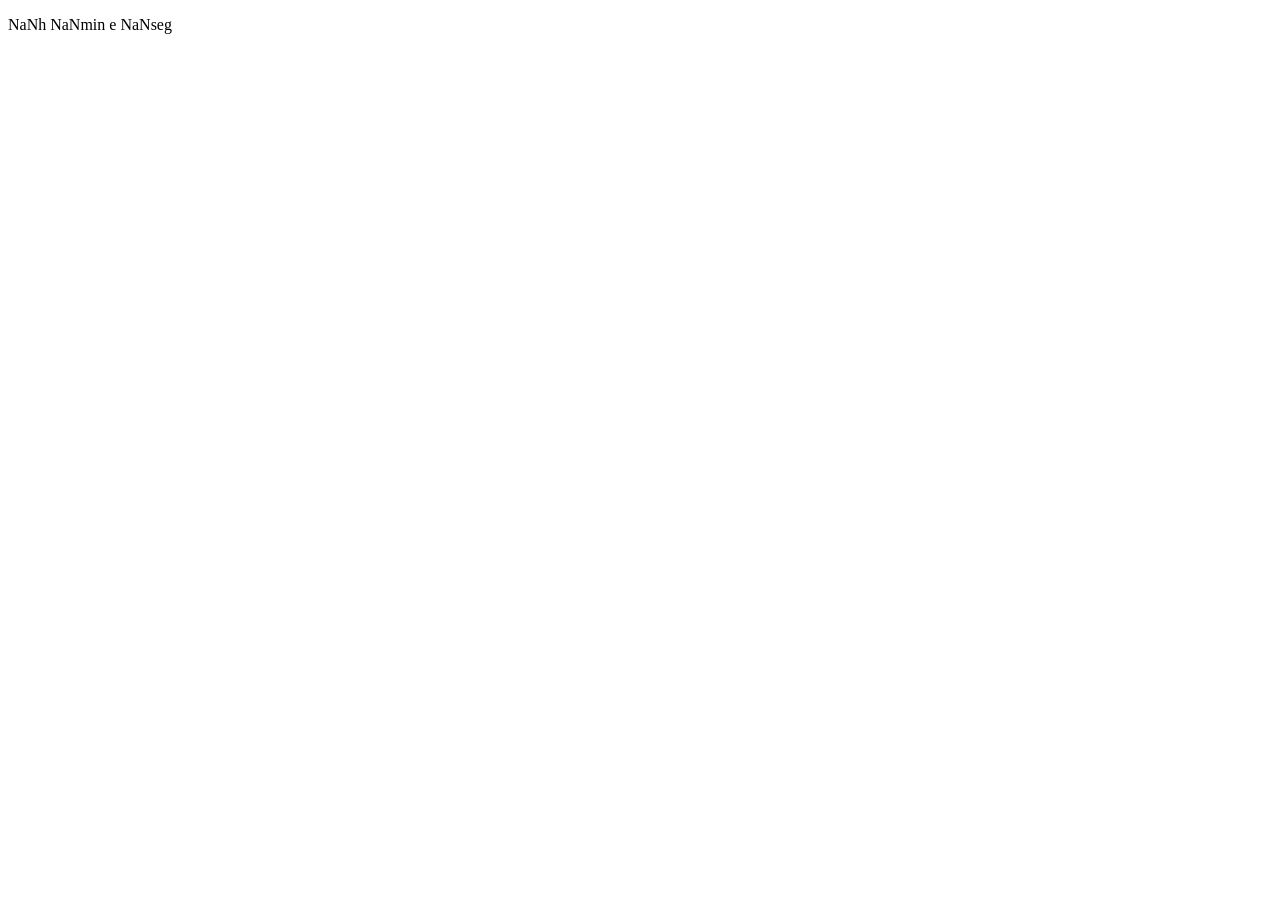
<file: atividade-01/index.html>
<!DOCTYPE html>
<html lang="en">
<head>
    <meta charset="UTF-8">
    <meta http-equiv="X-UA-Compatible" content="IE=edge">
    <meta name="viewport" content="width=device-width, initial-scale=1.0">
    <title>Document</title>
</head>
<body>
    <div class="content">
        <div class="paragraph">
            <p id="info"></p>
        </div>
    </div>
    <script src="script.js"></script>
</body>
</html>
</file>
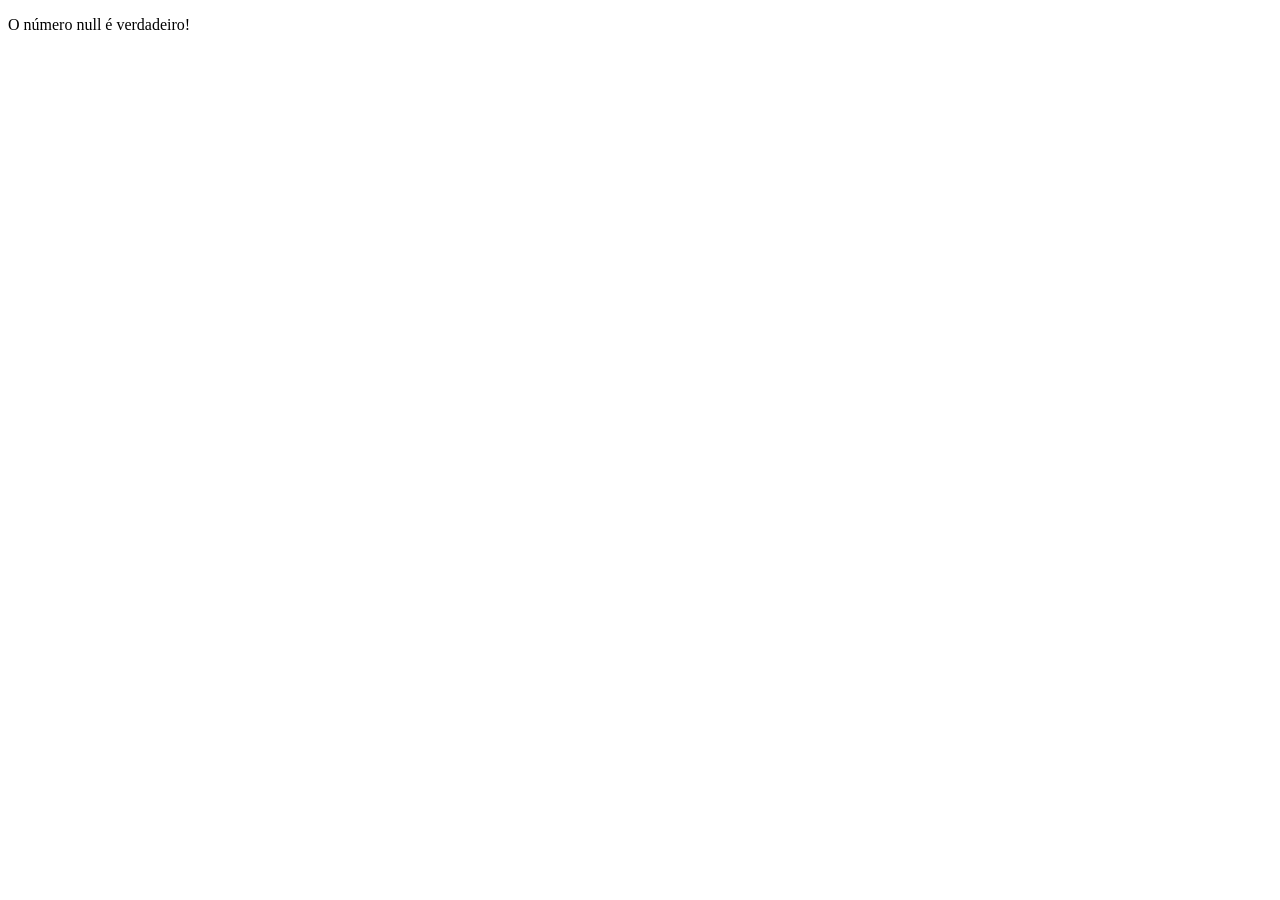
<file: atividade-04/index.html>
<!DOCTYPE html>
<html lang="en">
<head>
    <meta charset="UTF-8">
    <meta http-equiv="X-UA-Compatible" content="IE=edge">
    <meta name="viewport" content="width=device-width, initial-scale=1.0">
    <title>Document</title>
</head>
<body>
    <div class="content">
        <div class="paragraph">
            <p id="info"></p>
        </div>
    </div>
    <script src="/atividade-04/script.js"></script>
</body>
</html>
</file>
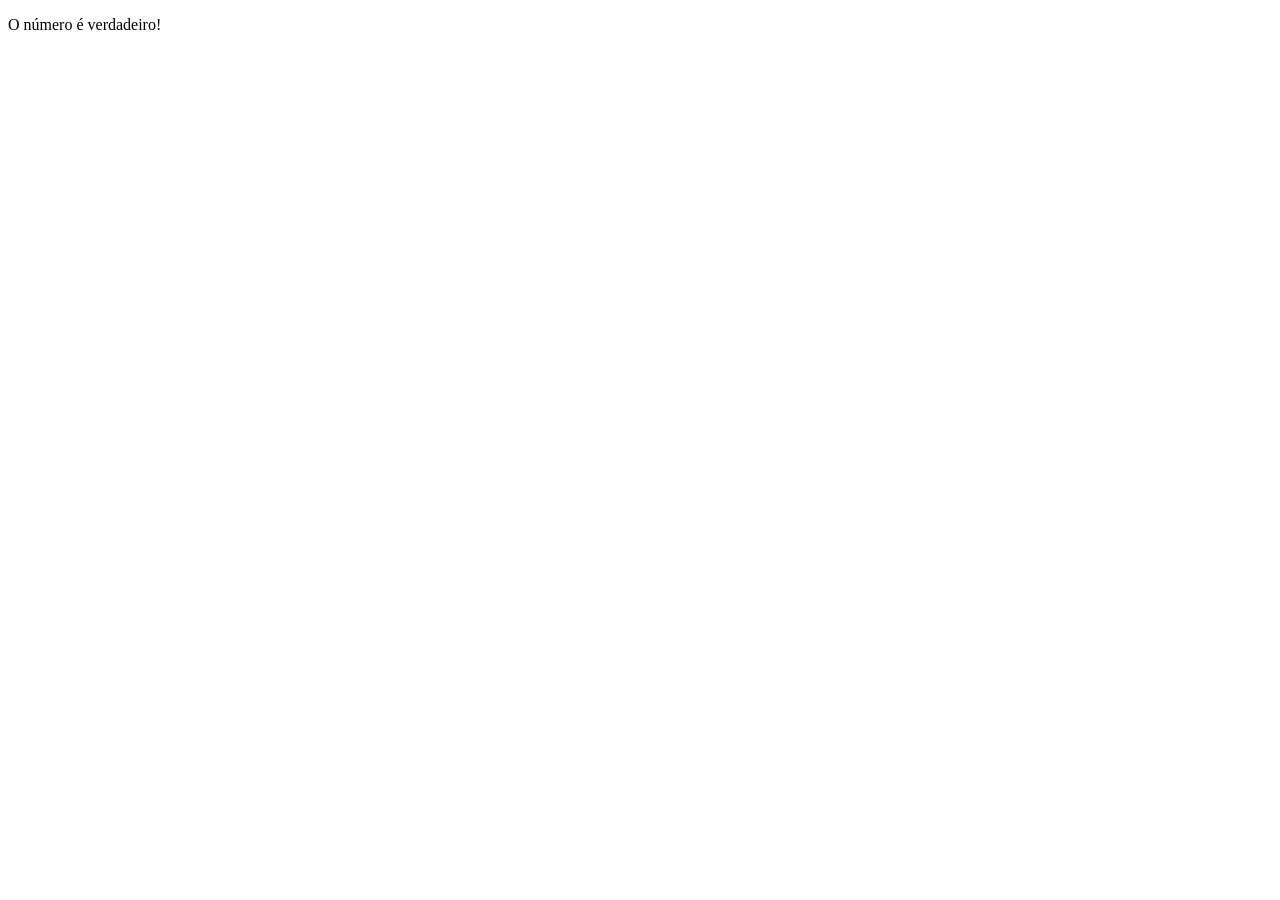
<file: atividade-05/index.html>
<!DOCTYPE html>
<html lang="en">
<head>
    <meta charset="UTF-8">
    <meta http-equiv="X-UA-Compatible" content="IE=edge">
    <meta name="viewport" content="width=device-width, initial-scale=1.0">
    <title>Document</title>
</head>
<body>
    <div class="content">
        <div class="paragraph">
            <p id="info"></p>
        </div>
    </div>
    <script src="./script.js"></script>
</body>
</html>
</file>
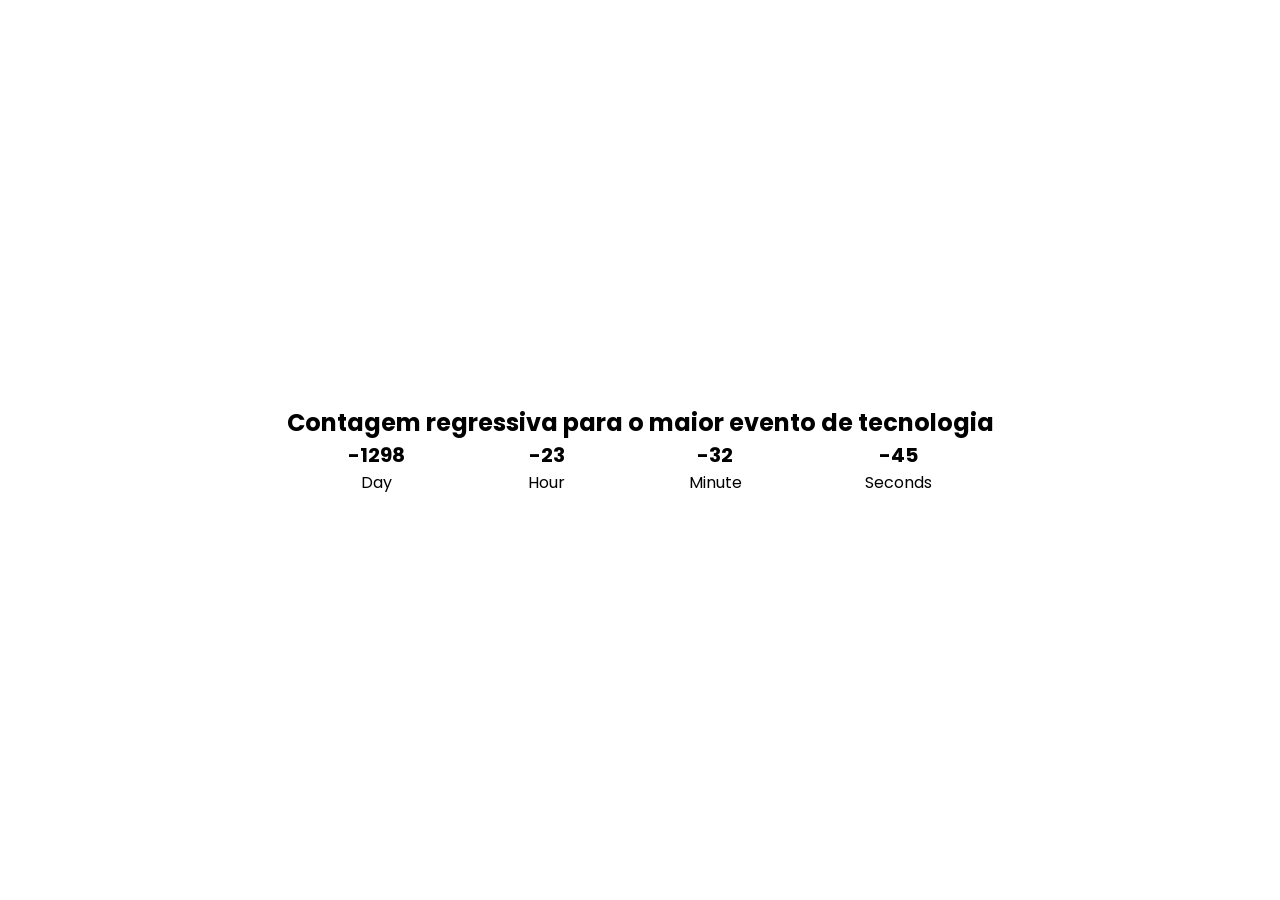
<file: atividade-07/index.html>
<!DOCTYPE html>
<html lang="en">
  <head>
    <meta charset="UTF-8" />
    <meta http-equiv="X-UA-Compatible" content="IE=edge" />
    <meta name="viewport" content="width=device-width, initial-scale=1.0" />
    <title>Countdown</title>
    <link rel="stylesheet" href="/atividade-07/style.css" />
  </head>
  <body>
    <main>
      <section class="coming-soon">
        <div class="container">
          <h2>Contagem regressiva para o maior evento de tecnologia</h2>

          <div class="countdown">
            <div class="container-day">
              <h3 class="day">Time</h3>
              <p>Day</p>
            </div>

            <div class="container-hour">
              <h3 class="hour">Time</h3>
              <p>Hour</p>
            </div>

            <div class="container-minute">
              <h3 class="minute">Time</h3>
              <p>Minute</p>
            </div>

            <div class="container-seconds">
              <h3 class="second">Time</h3>
              <p>Seconds</p>
            </div>
          </div>
        </div>
      </section>
    </main>
    <script src="./script.js"></script>
  </body>
</html>
</file>
<file: atividade-07/style.css>
@import url('https://fonts.googleapis.com/css2?family=Poppins:ital,wght@0,100;0,200;0,300;0,400;0,500;0,600;0,700;0,800;0,900;1,100;1,200;1,300;1,400;1,500;1,600;1,700;1,800;1,900&display=swap');
* {
    margin: 0;
    padding: 0;
    box-sizing: border box;
}

html {
    font-size: 62.5%;
}

body {
    font-size: 1.6rem;
    font-family: 'Poppins' , sans-serif;
}

.coming-soon {
    display: flex;
    flex-direction: column;
    align-items: center;
    justify-content: center;

    min-height: 100vh;
}

.container {
    display: flex;
    flex-direction: column;

    gap: 3.2;
}

.countdown {
    display: flex;
    justify-content: space-around;
     
    text-align: center;
}

.day,
.hour,
.minute,
.second {
    font-size: 2rem;
}
</file>
